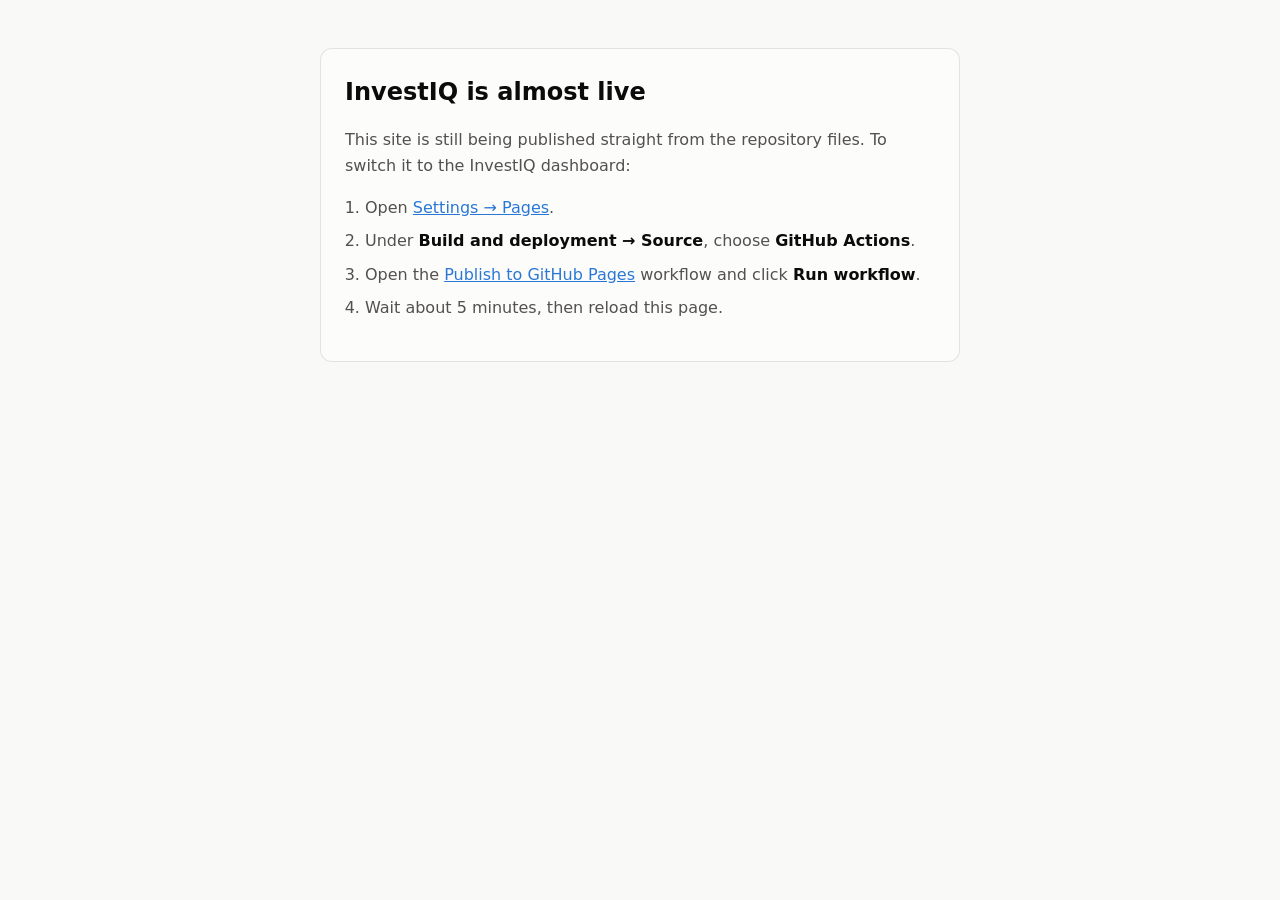
<file: index.html>
<!doctype html>
<!-- Shown only while GitHub Pages is set to "Deploy from a branch".
     Once Settings -> Pages -> Source is "GitHub Actions", the workflow in
     .github/workflows/pages.yml publishes the real dashboard instead. -->
<html lang="en">
<head>
  <meta charset="utf-8">
  <meta name="viewport" content="width=device-width, initial-scale=1">
  <title>InvestIQ setup</title>
  <style>
    :root { --bg: #f9f9f7; --card: #fcfcfb; --text: #0b0b0b; --muted: #52514e; --border: rgba(11,11,11,.1); --accent: #2a78d6; }
    @media (prefers-color-scheme: dark) {
      :root { --bg: #0d0d0d; --card: #1a1a19; --text: #fff; --muted: #c3c2b7; --border: rgba(255,255,255,.1); --accent: #3987e5; }
    }
    body { margin: 0; background: var(--bg); color: var(--text); font: 16px/1.6 system-ui, -apple-system, "Segoe UI", sans-serif; }
    main { max-width: 640px; margin: 48px auto; padding: 0 16px; }
    .card { background: var(--card); border: 1px solid var(--border); border-radius: 12px; padding: 24px; }
    h1 { font-size: 24px; margin: 0 0 8px; }
    p, li { color: var(--muted); }
    ol { padding-left: 20px; }
    li { margin: 8px 0; }
    strong { color: var(--text); }
    a { color: var(--accent); }
  </style>
</head>
<body>
  <main>
    <div class="card">
      <h1>InvestIQ is almost live</h1>
      <p>This site is still being published straight from the repository files. To switch it to the InvestIQ dashboard:</p>
      <ol>
        <li>Open <a href="https://github.com/AtulSwain/InvestIQ-AI/settings/pages">Settings → Pages</a>.</li>
        <li>Under <strong>Build and deployment → Source</strong>, choose <strong>GitHub Actions</strong>.</li>
        <li>Open the <a href="https://github.com/AtulSwain/InvestIQ-AI/actions/workflows/pages.yml">Publish to GitHub Pages</a> workflow and click <strong>Run workflow</strong>.</li>
        <li>Wait about 5 minutes, then reload this page.</li>
      </ol>
    </div>
  </main>
</body>
</html>
</file>
